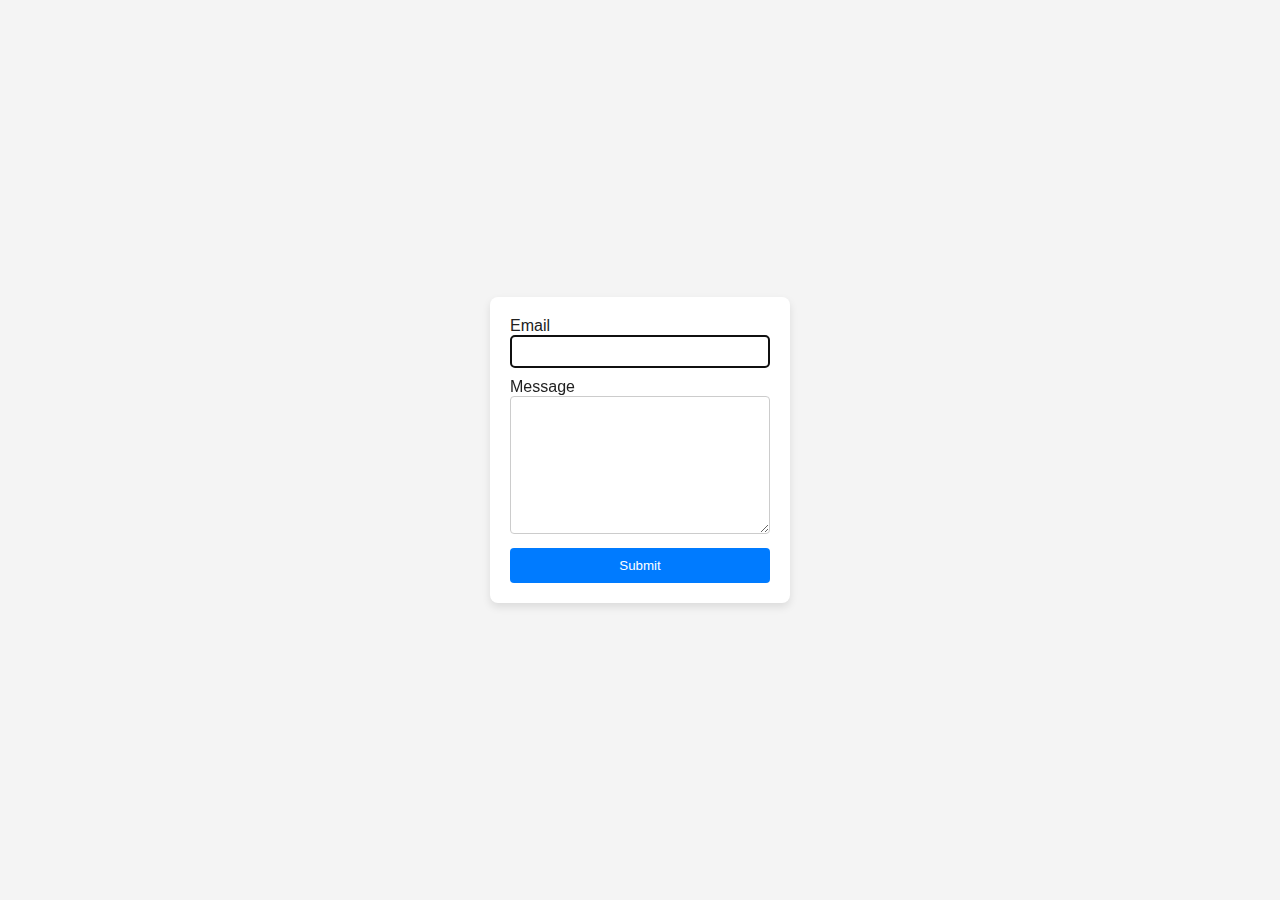
<file: 2-form.html>
<!DOCTYPE html>
<html lang="en">
  <head>
    <meta charset="UTF-8" />
    <meta name="viewport" content="width=device-width, initial-scale=1.0" />
    <title>Feedback Form</title>
    <link rel="stylesheet" href="./css/styles.css" />
  </head>
  <body>
    <form class="feedback-form" autocomplete="off">
      <label>
        Email
        <input type="email" name="email" autofocus />
      </label>
      <label>
        Message
        <textarea name="message" rows="8"></textarea>
      </label>
      <button type="submit">Submit</button>
    </form>
    <script src="./js/2-form.js"></script>
  </body>
</html>
</file>
<file: css/styles.css>
:root {
  --timing-function: cubic-bezier(0.4, 0, 0.2, 1);
  --animation-duration: 250ms;
}

html {
  box-sizing: border-box;
}

*,
*::before,
*::after {
  box-sizing: inherit;
}

body {
  display: flex;
  align-items: center;
  justify-content: center;
  min-height: 100vh;
  margin: 0;
  font-family: -apple-system, BlinkMacSystemFont, 'Segoe UI', Roboto,
    Oxygen-Sans, Ubuntu, Cantarell, 'Helvetica Neue', sans-serif;
  background-color: #fff;
  color: #212121;
}

.gallery {
  display: grid;
  width: 1200px;
  grid-template-columns: repeat(auto-fill, minmax(380px, 1fr));
  grid-auto-rows: 240px;
  grid-gap: 12px;
  padding: 0;
  list-style: none;
  margin-left: auto;
  margin-right: auto;
}

.gallery__item {
  position: relative;
  box-shadow: 0px 1px 3px 0px rgba(0, 0, 0, 0.2),
    0px 1px 1px 0px rgba(0, 0, 0, 0.14), 0px 2px 1px -1px rgba(0, 0, 0, 0.12);
}

.gallery__image:hover {
  transform: scale(1.03);
}

.gallery__image {
  height: 100%;
  width: 100%;
  object-fit: cover;
  transition: transform var(--animation-duration) var(--timing-function);
}

.gallery__link {
  display: block;
  text-decoration: none;
  height: 100%;
}

.gallery__link:hover {
  cursor: zoom-in;
}

/* Lightbox */
.lightbox {
  display: flex;
  align-items: center;
  justify-content: center;
  position: fixed;
  top: 0;
  left: 0;
  width: 100vw;
  height: 100vh;
  opacity: 0;
  pointer-events: none;
  transition: opacity var(--animation-duration) var(--timing-function);
}

.lightbox.is-open {
  opacity: 1;
  pointer-events: initial;
}

.lightbox__overlay {
  position: absolute;
  top: 0;
  left: 0;
  width: 100vw;
  height: 100vh;
  background-color: rgba(0, 0, 0, 0.8);
}

.lightbox__content {
  transform: scale(0.95);
  transition: transform var(--animation-duration) var(--timing-function);
}

.lightbox.is-open .lightbox__content {
  transform: scale(1);
}

.lightbox__image {
  display: block;
  width: auto;
  height: auto;
  max-height: 100vh;
  max-width: 100vw;
}

.lightbox__button {
  position: absolute;
  top: 8px;
  right: 8px;
  display: flex;
  align-items: center;
  justify-content: center;
  width: 48px;
  height: 48px;
  padding: 0;
  margin: 0;
  border: none;
  border-radius: 50%;
  background-color: transparent;
  color: #fff;
  cursor: pointer;
  transition: background-color var(--animation-duration) var(--timing-function);
  outline: none;
  background-image: url('../images/icon-close.svg');
  background-position: center;
  background-size: 60%;
  background-repeat: no-repeat;
}

.lightbox__button:hover,
.lightbox__button:focus {
  background-color: rgba(0, 0, 0, 0.5);
}

/* styles.css */

body {
  font-family: Arial, sans-serif;
  margin: 0;
  padding: 0;
  display: flex;
  justify-content: center;
  align-items: center;
  height: 100vh;
  background-color: #f4f4f4;
}

.feedback-form {
  background-color: #fff;
  padding: 20px;
  border-radius: 8px;
  box-shadow: 0 4px 8px rgba(0, 0, 0, 0.1);
  width: 300px;
}

label {
  display: block;
  margin-bottom: 10px;
}

input[type='email'],
textarea {
  width: 100%;
  padding: 8px;
  border: 1px solid #ccc;
  border-radius: 4px;
  box-sizing: border-box;
}

button[type='submit'] {
  width: 100%;
  padding: 10px;
  background-color: #007bff;
  color: #fff;
  border: none;
  border-radius: 4px;
  cursor: pointer;
  transition: background-color 0.3s;
}

button[type='submit']:hover {
  background-color: #0056b3;
}
</file>
